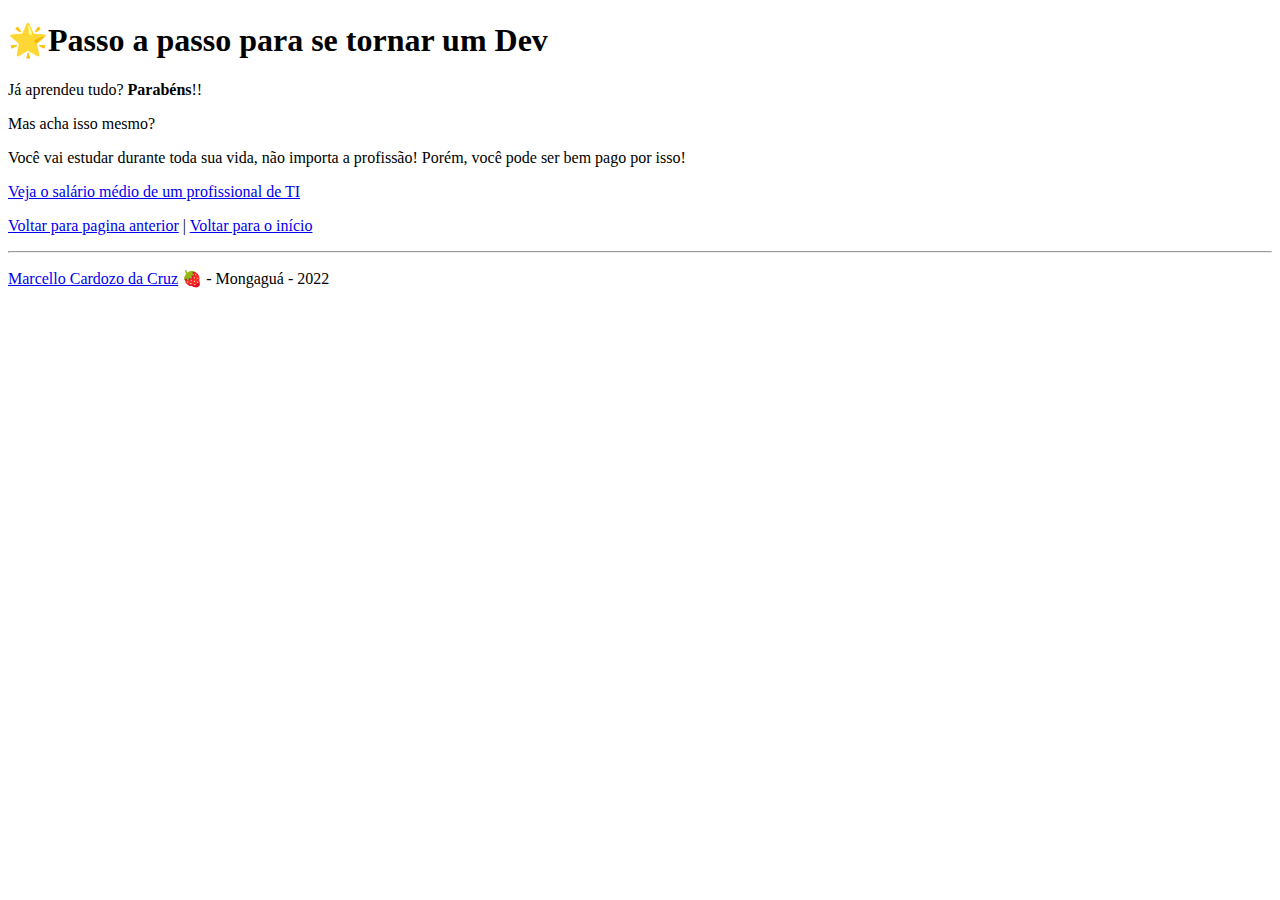
<file: page4.html>
<!DOCTYPE html>
<html lang="en">

<head>
    <meta charset="UTF-8">
    <meta http-equiv="X-UA-Compatible" content="IE=edge">
    <meta name="viewport" content="width=device-width, initial-scale=1.0">
    <title>Titulo</title>
</head>

<body>
    <h1>🌟Passo a passo para se tornar um Dev</h1>

    <p>Já aprendeu tudo? <b>Parabéns</b>!!</p>

    <p>Mas acha isso mesmo?</p>

    <p>

        Você vai estudar durante toda sua vida, não importa a profissão! Porém,

        você pode ser bem pago por isso!

    </p>

    <p>

        <a href="https://www.salario.com.br/estatisticas/cargos-e-salarios-de-ti-tecnologia-da-informacao/">Veja o
            salário médio de um profissional de TI</a>

    </p>



    <p>

        <a href="./page3.html">Voltar para pagina anterior</a>

        |

        <a href="./page1.html">Voltar para o início</a>

    </p>

    </section>

    <hr />

    <p>

        <a href="https://github.com/marcelloB2">Marcello Cardozo da Cruz</a> 🍓 - Mongaguá - 2022</p>

    </p>



</body>

</html>
</file>
